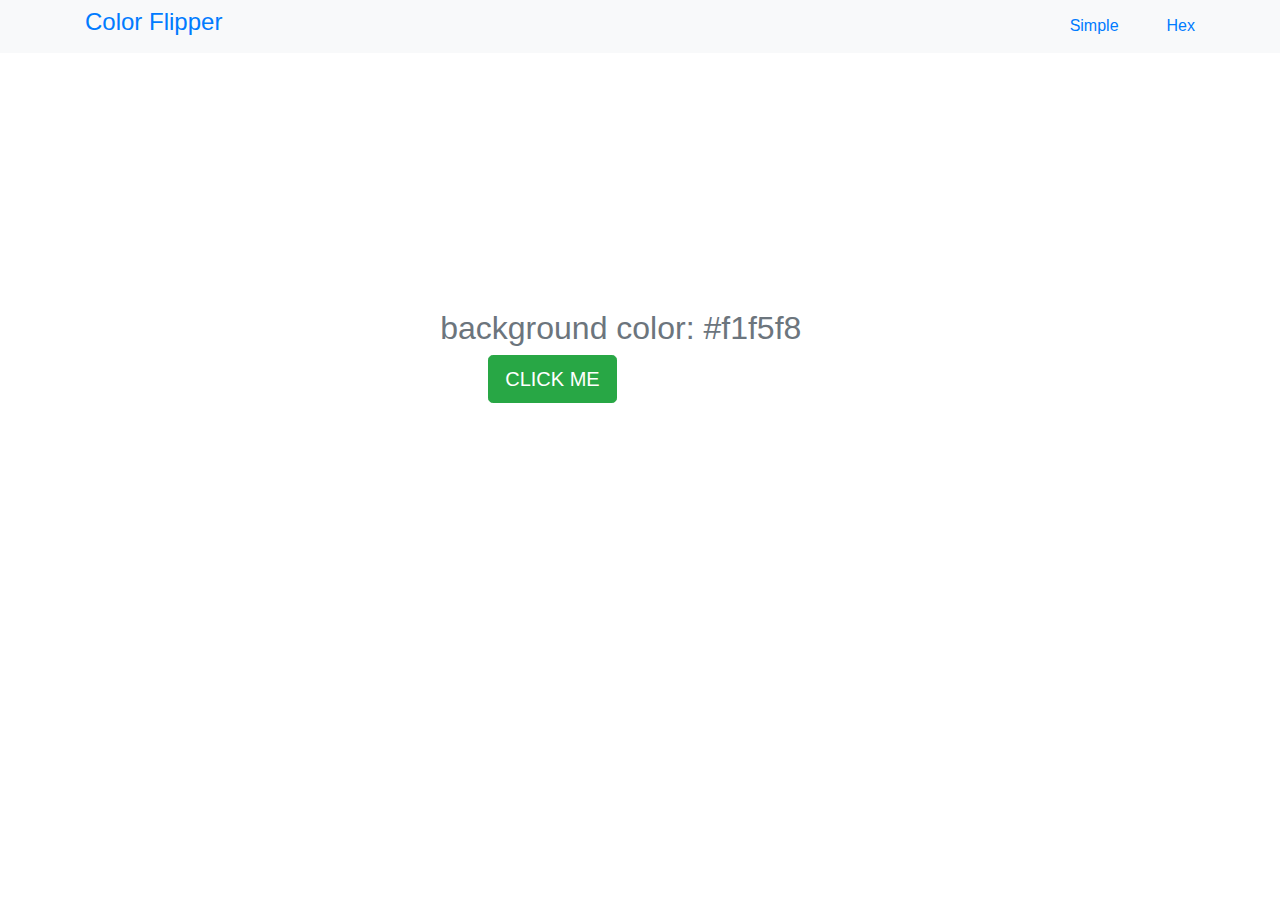
<file: index.html>
<!DOCTYPE html>
<html lang="en">
<head>
    <meta charset="UTF-8">
    <meta http-equiv="X-UA-Compatible" content="IE=edge">
    <meta name="viewport" content="width=device-width, initial-scale=1.0">
    <title>button</title>
    <link rel="stylesheet" href="style.css">
    <link rel="stylesheet" href="bootstrap/css/bootstrap.css">
    <link rel="stylesheet" href="bootstrap/css/bootstrap.min.css">
    <link rel="stylesheet" href="app.js">
</head>
<body>

<nav class="navbar navbar-expand-lg bg-light ">
    <div class="container">
        <h4 class="navbrand text-primary">Color Flipper</h4>
        <ul class="navbar-nav">
            <li><a href="index.html">Simple</a></li>
            <li><a class="ml-5" href="index.html">Hex</a></li>
        </ul>
    </div>
    
</nav>
<div class="background container">
    <div class="both">
        <h2 class="text-secondary" >background color: <span class="color">
            #f1f5f8
        </span></h2>
        <button class="btn btn-lg btn-success ml-5" id="btn">CLICK ME</button>

    </div>
    

</div>








 <script src="app.js"></script>
</body>
</html>
</file>
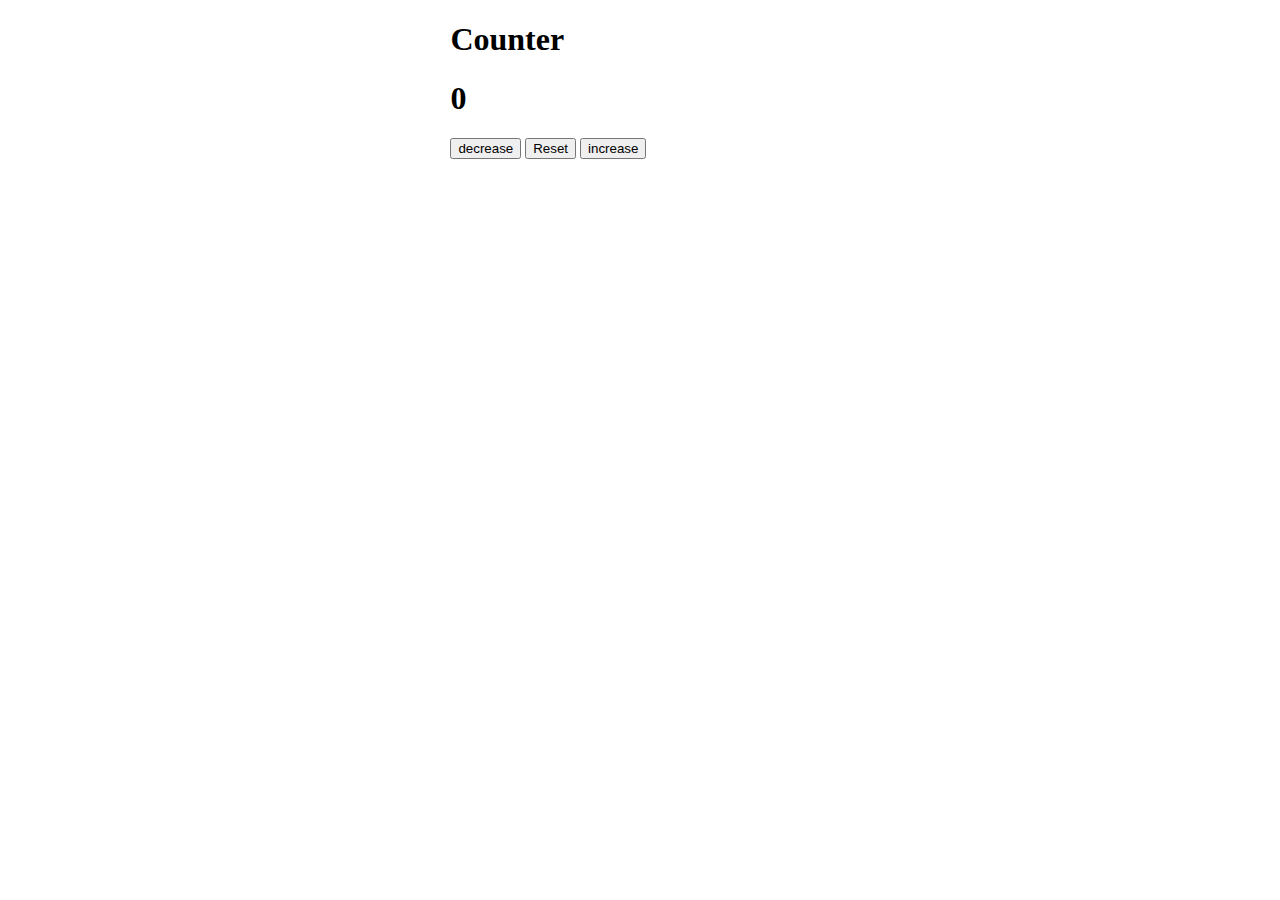
<file: count.html>
<!DOCTYPE html>
<html lang="en">
<head>
    <meta charset="UTF-8">
    <meta http-equiv="X-UA-Compatible" content="IE=edge">
    <meta name="viewport" content="width=device-width, initial-scale=1.0">
    <title>Document</title>
    <style>
        .counter{
            margin-left: 35%;
        }

    </style>
</head>
<body>
    <div class="counter">
        <h1>Counter</h1>
        <h1 id="value" >0</h1>
        <button class="btn decrease">decrease</button>
        <button class=" btn reset">Reset</button>
        <button class="btn increase">increase</button>
    </div>
    <script src="count.js"></script>
</body>
</html>
</file>
<file: style.css>
.background{
    margin-top: 20%;
}
.both{
    margin-left: 32%;
}
ul>a{
    text-decoration: none;
}
</file>
